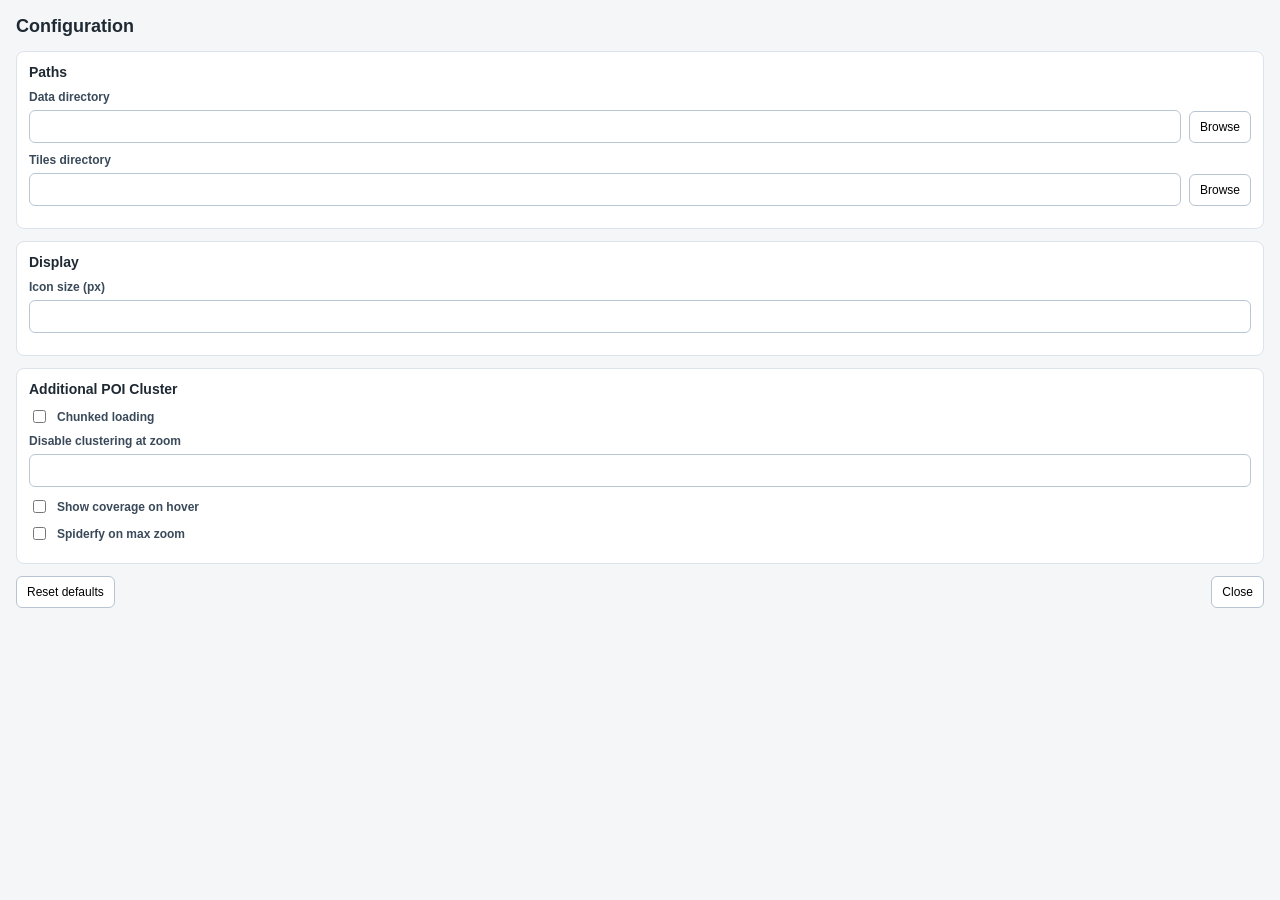
<file: ui/config.html>
<!doctype html>
<html>
    <head>
        <meta charset="utf-8" />
        <title>Configuration</title>
        <style>
            html, body {
                margin: 0;
                padding: 0;
                font-family: "Segoe UI", Tahoma, sans-serif;
                background: #f4f6f8;
                color: #1f2933;
            }

            .config-wrap {
                padding: 16px;
            }

            h1 {
                margin: 0 0 14px 0;
                font-size: 18px;
            }

            .section {
                background: #ffffff;
                border: 1px solid #dde3ea;
                border-radius: 8px;
                padding: 12px;
                margin-bottom: 12px;
            }

            .section-title {
                margin: 0 0 10px 0;
                font-size: 14px;
                font-weight: 700;
            }

            .field {
                display: grid;
                gap: 6px;
                margin-bottom: 10px;
            }

            label {
                font-size: 12px;
                font-weight: 600;
                color: #3a4a5a;
            }

            input[type="text"],
            input[type="number"] {
                width: 100%;
                box-sizing: border-box;
                border: 1px solid #b9c6d3;
                border-radius: 6px;
                padding: 8px 10px;
                font-size: 13px;
            }

            .inline {
                display: flex;
                gap: 8px;
                align-items: center;
            }

            .inline input[type="text"] {
                flex: 1;
            }

            .check-row {
                display: flex;
                gap: 8px;
                align-items: center;
                margin-bottom: 8px;
            }

            button {
                border: 1px solid #b8c4d1;
                background: #ffffff;
                border-radius: 6px;
                padding: 8px 10px;
                font-size: 12px;
                cursor: pointer;
            }

            button:hover {
                background: #f1f5f9;
            }

            .status {
                font-size: 12px;
                color: #475569;
                min-height: 16px;
                margin-top: 4px;
            }

            .actions {
                display: flex;
                justify-content: space-between;
                align-items: center;
                margin-top: 12px;
            }
        </style>
    </head>
    <body>
        <div class="config-wrap">
            <h1>Configuration</h1>

            <div class="section">
                <p class="section-title">Paths</p>
                <div class="field">
                    <label for="dataDirectory">Data directory</label>
                    <div class="inline">
                        <input id="dataDirectory" type="text" />
                        <button id="browseData" type="button">Browse</button>
                    </div>
                </div>
                <div class="field">
                    <label for="tilesDirectory">Tiles directory</label>
                    <div class="inline">
                        <input id="tilesDirectory" type="text" />
                        <button id="browseTiles" type="button">Browse</button>
                    </div>
                </div>
            </div>

            <div class="section">
                <p class="section-title">Display</p>
                <div class="field">
                    <label for="iconSize">Icon size (px)</label>
                    <input id="iconSize" type="number" min="4" max="32" step="1" />
                </div>
            </div>

            <div class="section">
                <p class="section-title">Additional POI Cluster</p>
                <label class="check-row"><input id="chunkedLoading" type="checkbox" /> Chunked loading</label>
                <div class="field">
                    <label for="disableClusteringAtZoom">Disable clustering at zoom</label>
                    <input id="disableClusteringAtZoom" type="number" min="0" max="20" step="1" />
                </div>
                <label class="check-row"><input id="showCoverageOnHover" type="checkbox" /> Show coverage on hover</label>
                <label class="check-row"><input id="spiderfyOnMaxZoom" type="checkbox" /> Spiderfy on max zoom</label>
            </div>

            <div class="actions">
                <button id="resetDefaults" type="button">Reset defaults</button>
                <button id="closeWindow" type="button">Close</button>
            </div>
            <div id="status" class="status"></div>
        </div>

        <!--
            window.__TAURI__ is injected by Tauri because `withGlobalTauri: true`
            is set in tauri.conf.json. No module bundler is required.
        -->
        <script src="scripts/configWindow.js"></script>
    </body>
</html>
</file>
